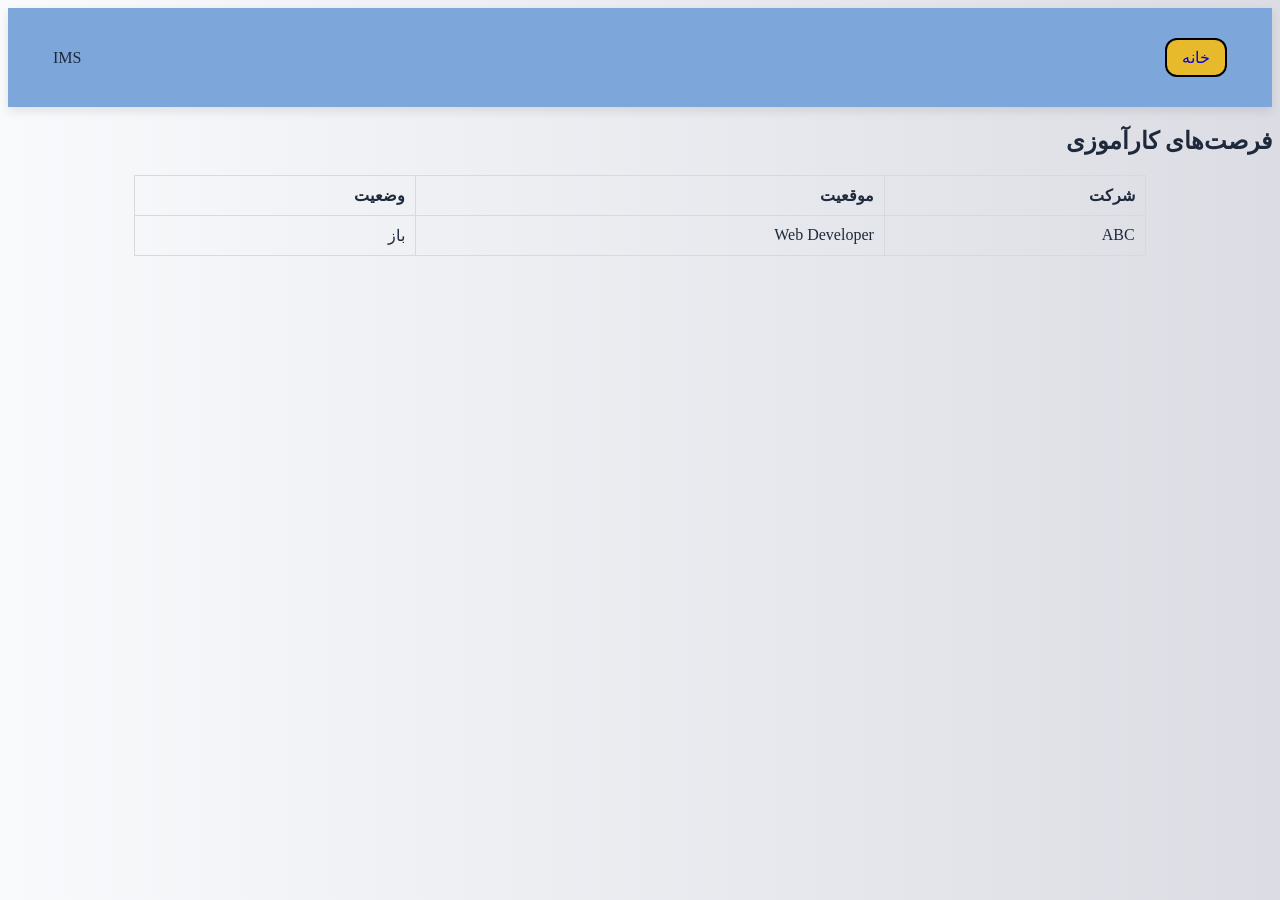
<file: internships.html>
<!DOCTYPE html>
<html lang="fa">
<head>
<meta charset="UTF-8">
<meta name="viewport" content="width=device-width, initial-scale=1.0">
<title>کارآموزی‌ها</title>
<link rel="stylesheet" href="css/style.css">
</head>
<body>

<header class="header">
<div class="logo">IMS</div>
<nav class="nav">
<a href="index.html">خانه</a>
</nav>
</header>

<section>
<h2>فرصت‌های کارآموزی</h2>

<table>
<tr><th>شرکت</th><th>موقعیت</th><th>وضعیت</th></tr>
<tr><td>ABC</td><td>Web Developer</td><td>باز</td></tr>
</table>

</section>

</body>
</html>
</file>
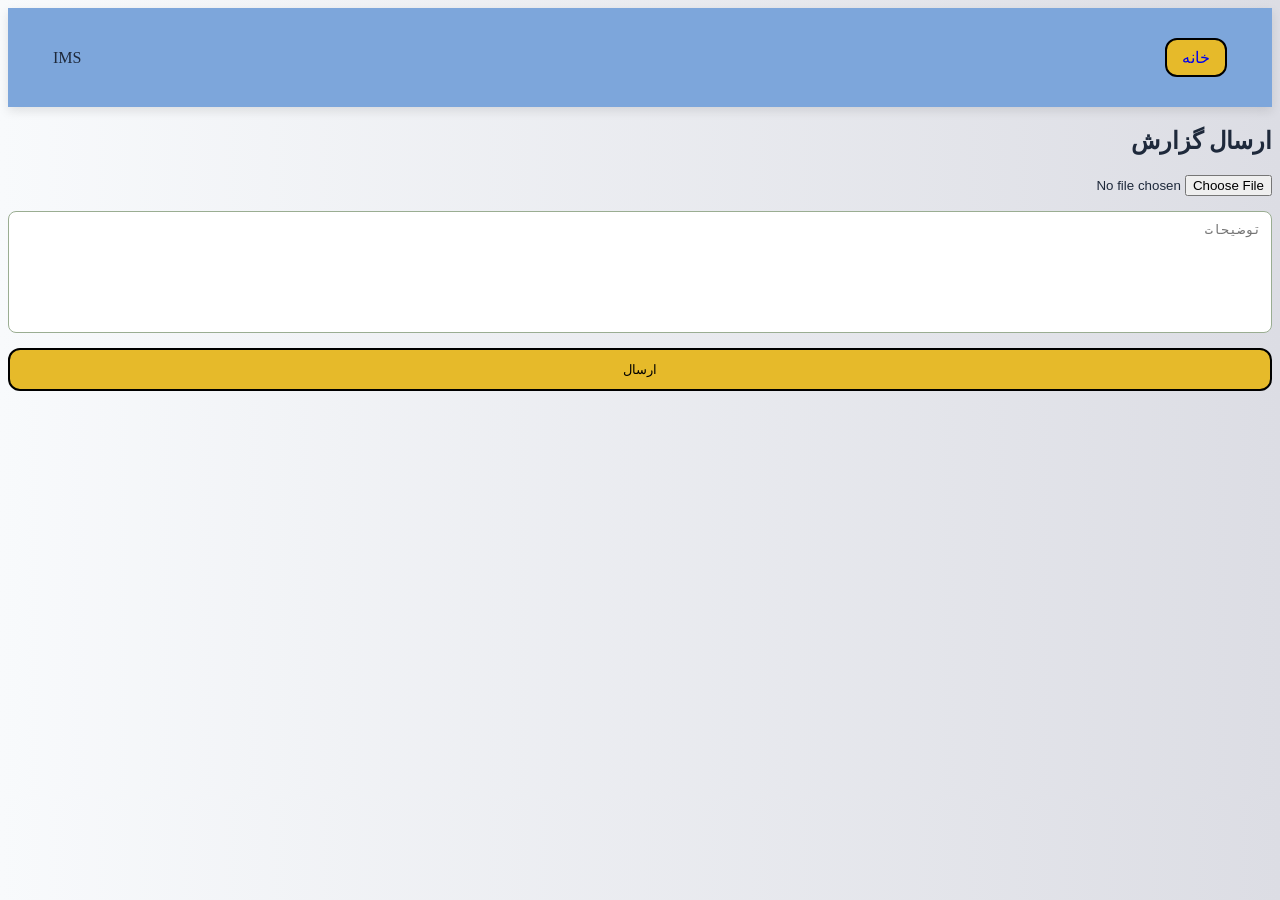
<file: reports.html>
<!DOCTYPE html>
<html lang="fa">
<head>
<meta charset="UTF-8">
<meta name="viewport" content="width=device-width, initial-scale=1.0">
<title>گزارش‌ها</title>
<link rel="stylesheet" href="css/style.css">
</head>
<body>

<header class="header">
<div class="logo">IMS</div>
<nav class="nav">
<a href="index.html">خانه</a>
</nav>
</header>

<section>
<h2>ارسال گزارش</h2>

<form class="form">
<input type="file">
<textarea placeholder="توضیحات"></textarea>
<button>ارسال</button>
</form>

</section>

</body>
</html>
</file>
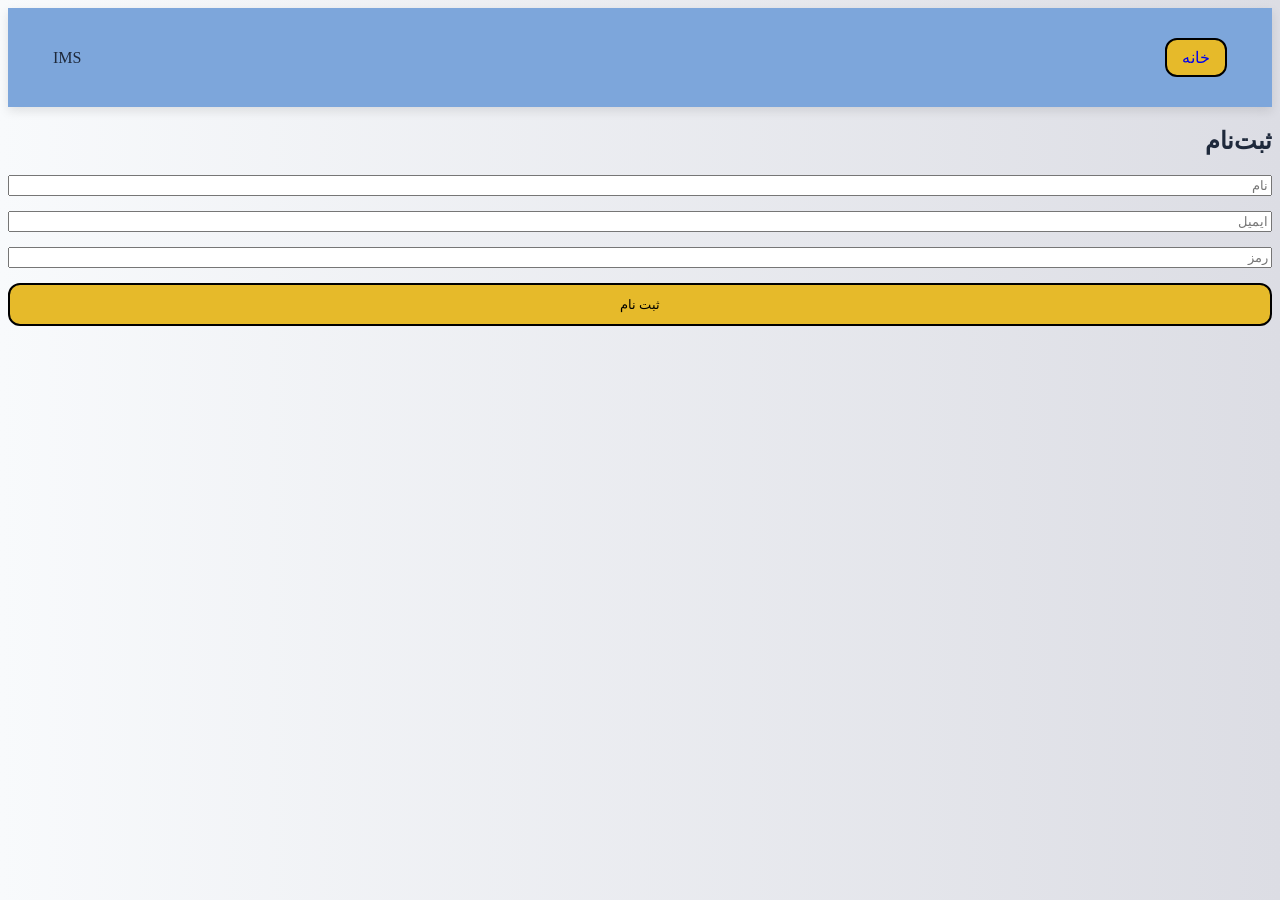
<file: signup.html>
<!DOCTYPE html>
<html lang="fa">
<head>
<meta charset="UTF-8">
<meta name="viewport" content="width=device-width, initial-scale=1.0">
<title>ثبت‌نام</title>
<link rel="stylesheet" href="css/style.css">
</head>
<body>

<header class="header">
<div class="logo">IMS</div>
<nav class="nav">
<a href="index.html">خانه</a>
</nav>
</header>

<section class="form-section">
<h2>ثبت‌نام</h2>

<form class="form">
<input type="text" placeholder="نام">
<input type="email" placeholder="ایمیل">
<input type="password" placeholder="رمز">
<button>ثبت‌ نام</button>
</form>

</section>

</body>
</html>
</file>
<file: css/style.css>
:root {
    --primary: #4f46e5;
    --secondary: #06b6d4;
    --dark: #1e293b;
    --light: #f8fafc;
    --gray: #1b437a;
}

.logo {
    display: flex;
    align-self: center;
    gap: 8px;
}
.logo img {
    width: 45px;
    transition: 0.3s;
}

.logo img:hover {
    transform: rotate(10deg) scale(1.1);
}

.logo span {
    color:  rgb(15, 15, 15);
    margin: 8px;
    font-size: 20px;
    font-weight: bold;
}


body {

    direction: rtl;
    text-align: right;
}

body {
    background: linear-gradient(to right, var(--light), #dcdde4);
    color: var(--dark);
}


.header {
    position: sticky;
    top: 0;
    z-index: 1000;
}


.header {
    display: flex;
    justify-content: space-between;
    align-items: center;
    flex-direction: row-reverse;
    padding: 30px 45px;
    background: rgb(125, 166, 219);
    box-shadow: 0 4px 10px rgba(0,0,0,0.1);
}


.nav a {
    display: inline-block;
    padding: 8px 15px;
    transition: transform 0.3 ease; 
    text-decoration: none;
    border-radius: 12px;
    border: 2px solid black;
    background-color: #e6ba2a;
}

.nav a:hover {
    background-color: rgb(6, 165, 27);
    transform: translateY(-5px);

}

.auth a {
    display: inline-block;
    transition: transform 0.3 ease;
    text-decoration: none;
    padding: 8px 15px;
    border-radius: 12px;
    border: 2px solid black;
    margin-left: 5px;
    background-color: #e6ba2a;
}

.auth a:hover {
    background-color: rgb(6, 165, 27);
    transform: translateY(-5px);
}

.hero {
    position: relative;
    width: 80%;
    height: 70%;
    padding: 40px;
    overflow: hidden;
    text-align: center;
    margin: 0 auto;

}
.hero img {
    position: fixed;
    top: 50%;
    left: 50%;
    transform: translate(-50%, -50%);
    width: 80%;
    height: 70%;
    border-radius: 12px;
    object-fit: cover;
    z-index: -2;

}

.hero h1 {
    margin-top: 150px;
    font-size: 36px;
    margin-bottom: 15px;
    animation: fadeIn 4s ease-in-out;
}

.hero p {
    color: var(--gray);
}


.grid {
    display: grid;
    grid-template-columns: repeat(3, 1fr);
    gap: 20px;
    padding: 40px;
}
.grid article {
    background: rgb(154, 173, 146);
    padding: 20px;
    border-radius: 12px;
    transition: 0.3s; 

.fa-user { color: #4f46e5; }     
.fa-file { color: #970de7; }     
.fa-building { color: #062c72; } 
.fa-star { color: #eae608; }     
.fa-chart-line { color: #e9780e; }
.fa-lock { color: #0fdf20; }
}

.grid article:hover {
     background-color: rgb(6, 165, 27);
    transform: translateY(-5px);
}



.system, .objectives {
    padding: 50px;
}

ul {
    margin-top: 15px;
}

ul li {
    margin: 8px 0;
}

.demo {
   margin-left: 150px;
   margin-right: 150px;
   border-radius: 12px;
   background: rgb(154, 173, 146);
   color: black;
   padding: 40px;
}
  .demo-container {
    display: grid;
    grid-template-columns: repeat(auto-fit, minmax(300px, 1fr));
    align-items: center;
    gap: 30px;
    margin-top: 80px;
}

.video-box {
    max-width: 600px;
    margin: auto;
}

.video-box video {
    width: 100%;
    height: auto;
    border-radius: 12px;
    transform: transition 0.3s ease;;

}
.video-box:hover video{
    transform: scale(1.05);
}



#faq {
    padding: 40px;
}

details {
    margin: 10px 0;
    background: rgb(154, 173, 146);
    padding: 10px;
    border-radius: 8px;
    cursor: pointer;
}

#faq:hover {
    background-color: rgb(6, 165, 27);
    transform: translateY(-5px);
}


.signup-section {
    width: 90;
    max-width: 400;
    padding: 20px;
    background: gray;
    text-align: center;
    margin-top: 50px;
    margin-left: 600px;
    margin-right: 600px;
}
.login-section {
    width: 90;
    max-width: 400;
    padding: 20px;
    background: gray;
    text-align: center;
    margin-top: 50px;
    margin-left: 600px;
    margin-right: 600px;
}


.report-section {
    max-width: 500px;
    margin: 50px auto;
    padding: 20px;
    text-align: center;
}

.form {
    display: flex;
    flex-direction: column;
    gap: 15px;
}

.file-label {
    background: #e6ba2a;
    color: black;
    padding: 12px;
    border-radius: 12px;
    border: 2px solid black;
    cursor: pointer;
    transition: 0.3s;
}

.file-label:hover {
    background-color: rgb(6, 165, 27);
    transform: translateY(-5px);
}
    

.file-label input {
    display: none;
}

#fileName {
    font-size: 14px;
    color: gray;
}

textarea {
    padding: 10px;
    border-radius: 8px;
    border: 1px solid rgb(154, 173, 146);
    resize: none;
    height: 100px;
}

button {
    background:  #e6ba2a;
    padding: 12px;
    color: black;
    border-radius: 12px;
    border: 2px solid black;
    cursor: pointer;
    transition: 0.3s;
}

button:hover {
    background-color: rgb(6, 165, 27);
    transform: translateY(-5px);
}


.dashboard {
    display: flex;
    gap: 20px;
    padding: 40px;
}


table {
    width: 80%;
    margin: auto;
    border-collapse: collapse;
}

th, td {
    border: 1px solid #dad9d9;
    padding: 10px;
}



.footer {
    background: linear-gradient(to right, #0f2027, #2c5364);
    color: white;
    padding: 40px 20px;
    margin-top: 40px;
    text-align: center;
}

.footer-container {
    display: grid;
    grid-template-columns: repeat(auto-fit, minmax(200px, 1fr));
    gap: 30px;
    margin-bottom: 20px;
}

.footer-section h3 {
    margin-bottom: 10px;
}

.footer-section p {
    font-size: 14px;
    margin: 5px 0;
}

.social-icons i {
    color: #2c5364;
    font-size: 22px;
    margin: 10px;
    cursor: pointer;
    transition: 0.3s;
}

.social-icons i:hover {
    color: #00c6ff;
    transform: scale(1.2);
}

copyright {
    margin-top: 20px;
    font-size: 14px;
}



@keyframes fadeIn {
    from {opacity: 0;}
    to {opacity: 1;}
}

 .card {
    flex: 1;
    background: rgb(154, 173, 146);
    padding: 10px;
    border-radius: 10px;
    
}

.card img {
    width: 50px;
    height: 50px;
    border-radius: 50%;
    border: 3px solid rgb(94, 94, 235);
    box-shadow: 0 5px 10px rgba(0,0,0,0.2);
}

 .card:hover {
    background-color: rgb(6, 165, 27);
    transform: translateY(-5px);
    box-shadow: 0 15px 30px rgba(13, 34, 226, 0.2);
}

.stars{
    margin: 10px;
}
.stars i {
    color: gold;
    font-size: 18px;
    margin: 0 2px;
}
 
 
.stars i {
    transition: 0.3s;
}

.stars i:hover {
    transform: scale(1.3);
}

.features {
    position: relative;
    margin-top: 400px;
    padding-top: 50px;
    z-index: 10;
}


@media (max-width: 992px) {
    .header {
        flex-direction: column;
        padding: 15px;
        gap: 15px;
    }
    
    .hero {
        width: 95%;
        height: auto;
        min-height: 60vh;
    }
    
    .grid {
        grid-template-columns: repeat(2, 1fr);
    }
    
    .demo {
        margin-left: 20px;
        margin-right: 20px;
    }
}


@media (max-width: 576px) {
    .header {
        padding: 10px;
    }
    
    .hero {
        min-height: 70vh;
    }
    
    .hero img {
        height: 70%;
    }
    
    .hero h1 {
        font-size: 22px;
    }
    
    .grid {
        grid-template-columns: 1fr;
    }
    
    .demo {
        margin-left: 10px;
        margin-right: 10px;
    }
    
    .signup-section, 
    .login-section {
        width: 90%;
        margin-left: auto;
        margin-right: auto;
    }
}
</file>
